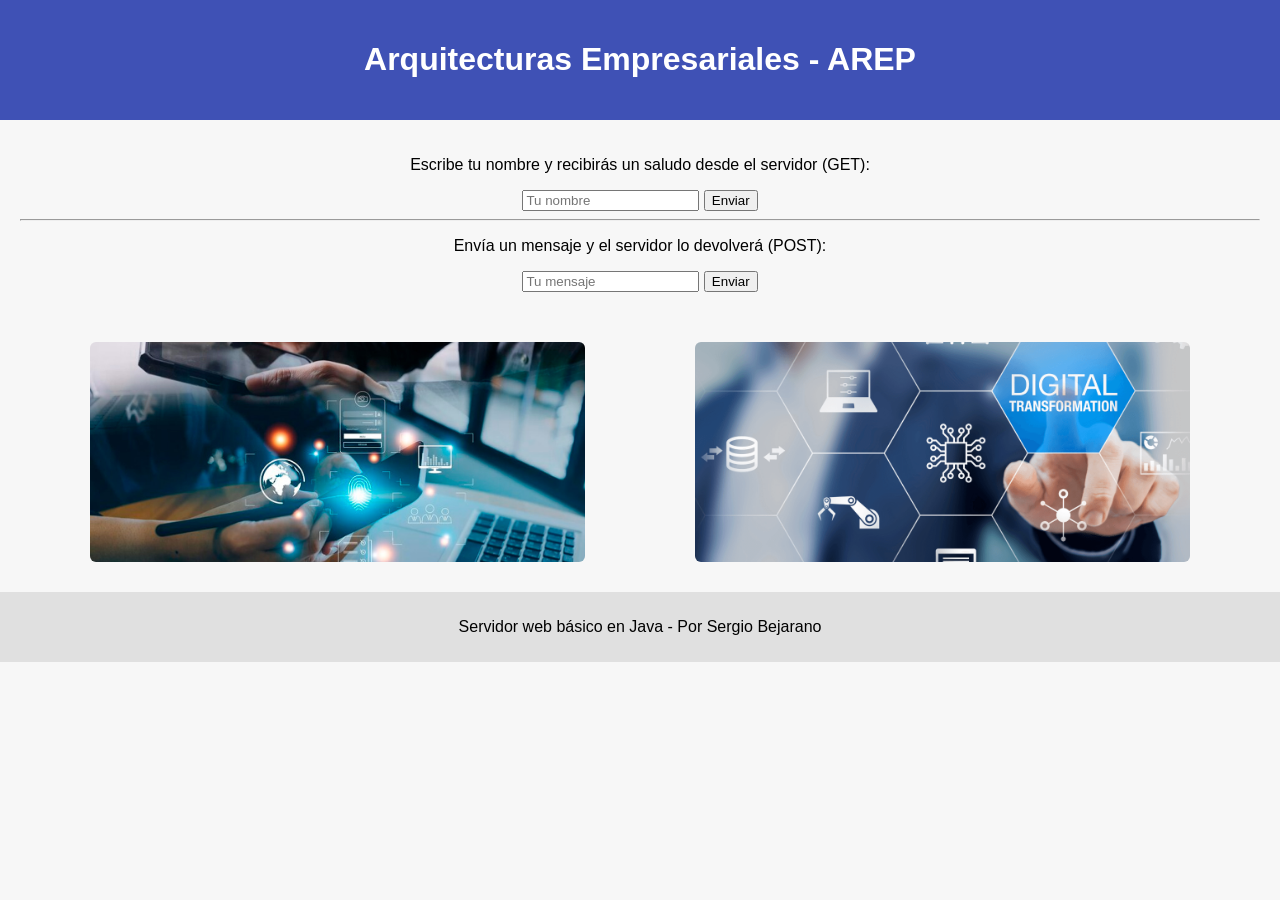
<file: www/index.html>
<!DOCTYPE html>
<html lang="es">
<head>
    <meta charset="UTF-8">
    <title>Servidor HTTP en Java</title>
    <link rel="stylesheet" href="style.css">
</head>
<body>
    <header>
        <h1>Arquitecturas Empresariales - AREP</h1>
    </header>

    <main>
        <p>Escribe tu nombre y recibirás un saludo desde el servidor (GET):</p>
        <input type="text" id="name" placeholder="Tu nombre">
        <button onclick="sendGreeting()">Enviar</button>
        <div id="response"></div>

        <hr>

        <p>Envía un mensaje y el servidor lo devolverá (POST):</p>
        <input type="text" id="echo" placeholder="Tu mensaje">
        <button onclick="sendEcho()">Enviar</button>
        <div id="echoResponse"></div>
    </main>

    <section class="image-strip">
        <img src="img/logo.jpg" alt="Logo izquierdo">
        <img src="img/logo2.png" alt="Logo derecho">
    </section>

    <footer>
        <p>Servidor web básico en Java - Por Sergio Bejarano</p>
    </footer>

    <script src="script.js"></script>
</body>
</html>
</file>
<file: www/style.css>
body {
    font-family: Arial, sans-serif;
    margin: 0;
    padding: 0;
    background-color: #f7f7f7;
}

header {
    background-color: #3f51b5;
    color: white;
    padding: 20px;
    text-align: center;
}

main {
    padding: 20px;
    text-align: center;
}

footer {
    background-color: #e0e0e0;
    padding: 10px;
    text-align: center;
}

.image-strip {
    max-width: 1100px;
    margin: 30px auto;
    padding: 0 24px;
    display: flex;
    justify-content: space-between;
    align-items: center;
    gap: 24px;
}

.image-strip img {
    display: block;
    width: 45%;
    max-width: 520px;
    height: 220px;
    object-fit: cover;
    border-radius: 6px;
}

@media (max-width: 900px) {
    .image-strip {
        flex-direction: column;
        gap: 16px;
    }
    .image-strip img {
        width: 90%;
        height: auto;
    }
}
</file>
